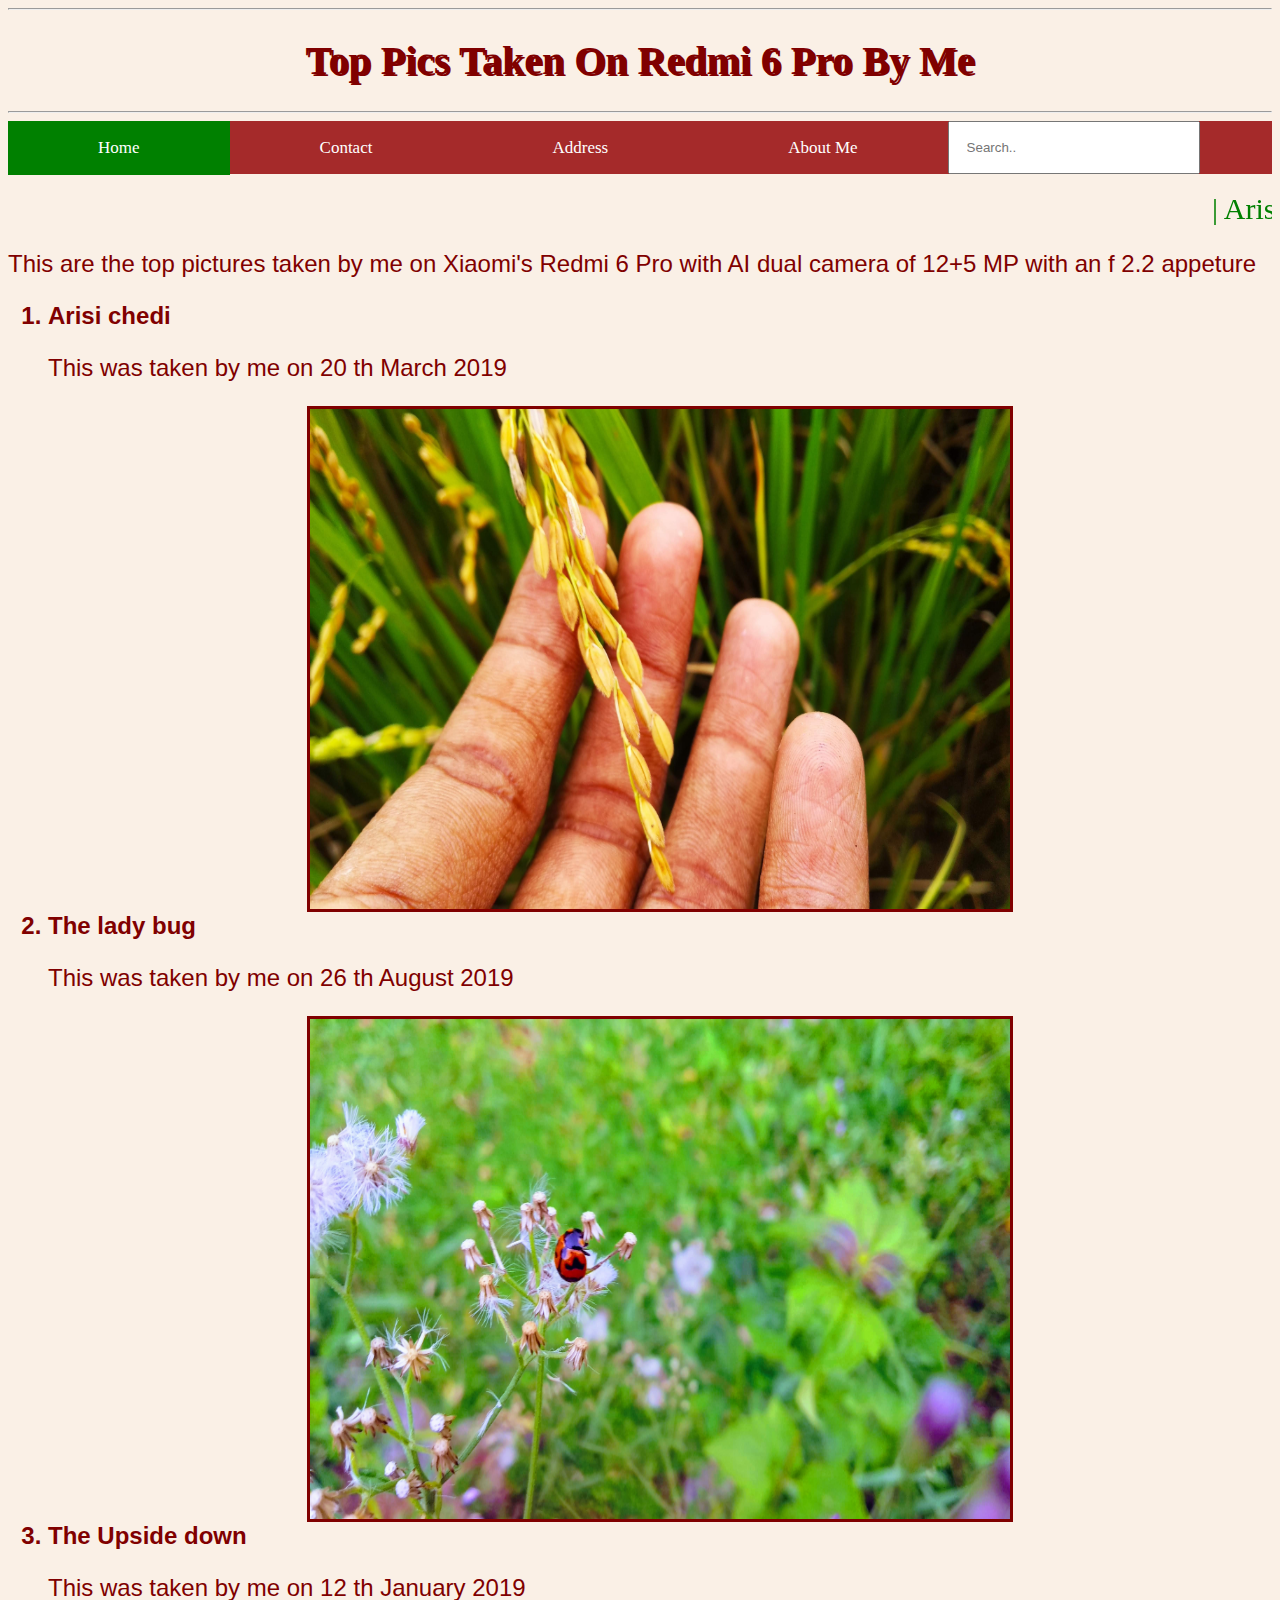
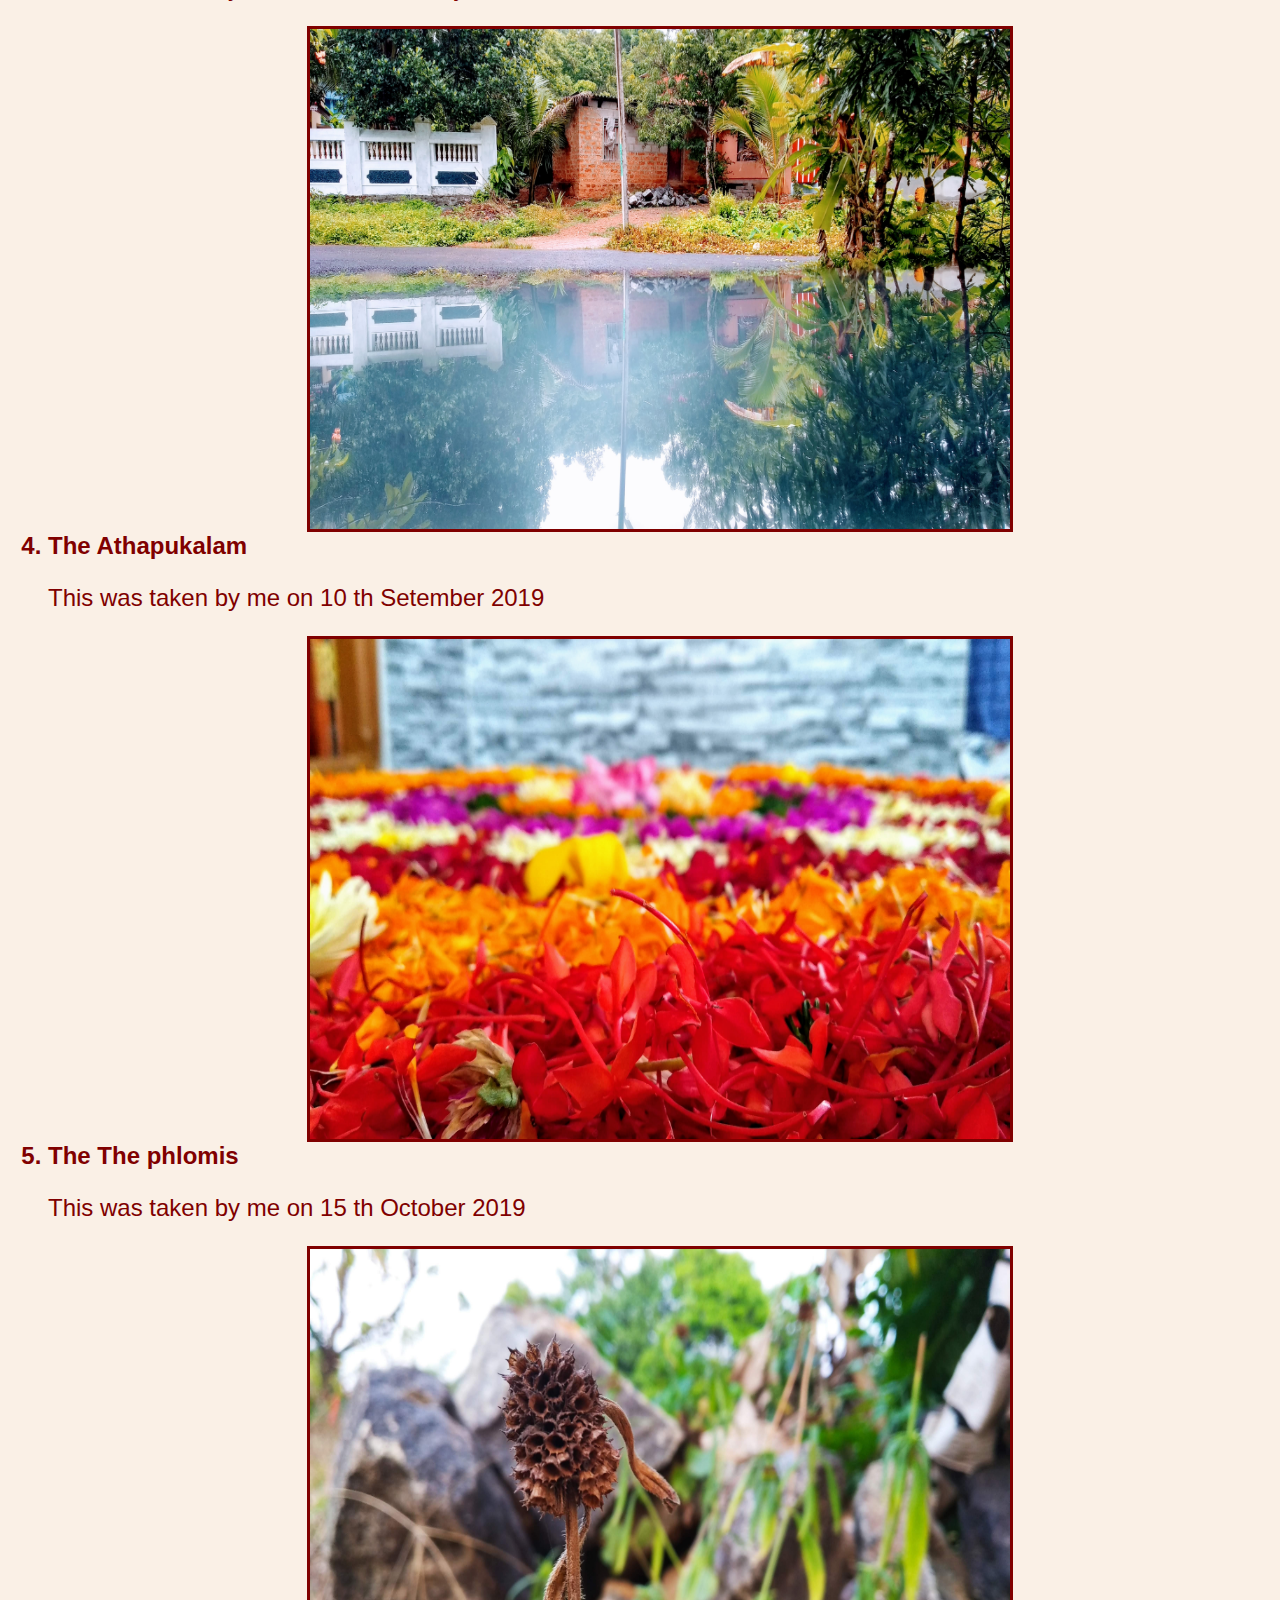
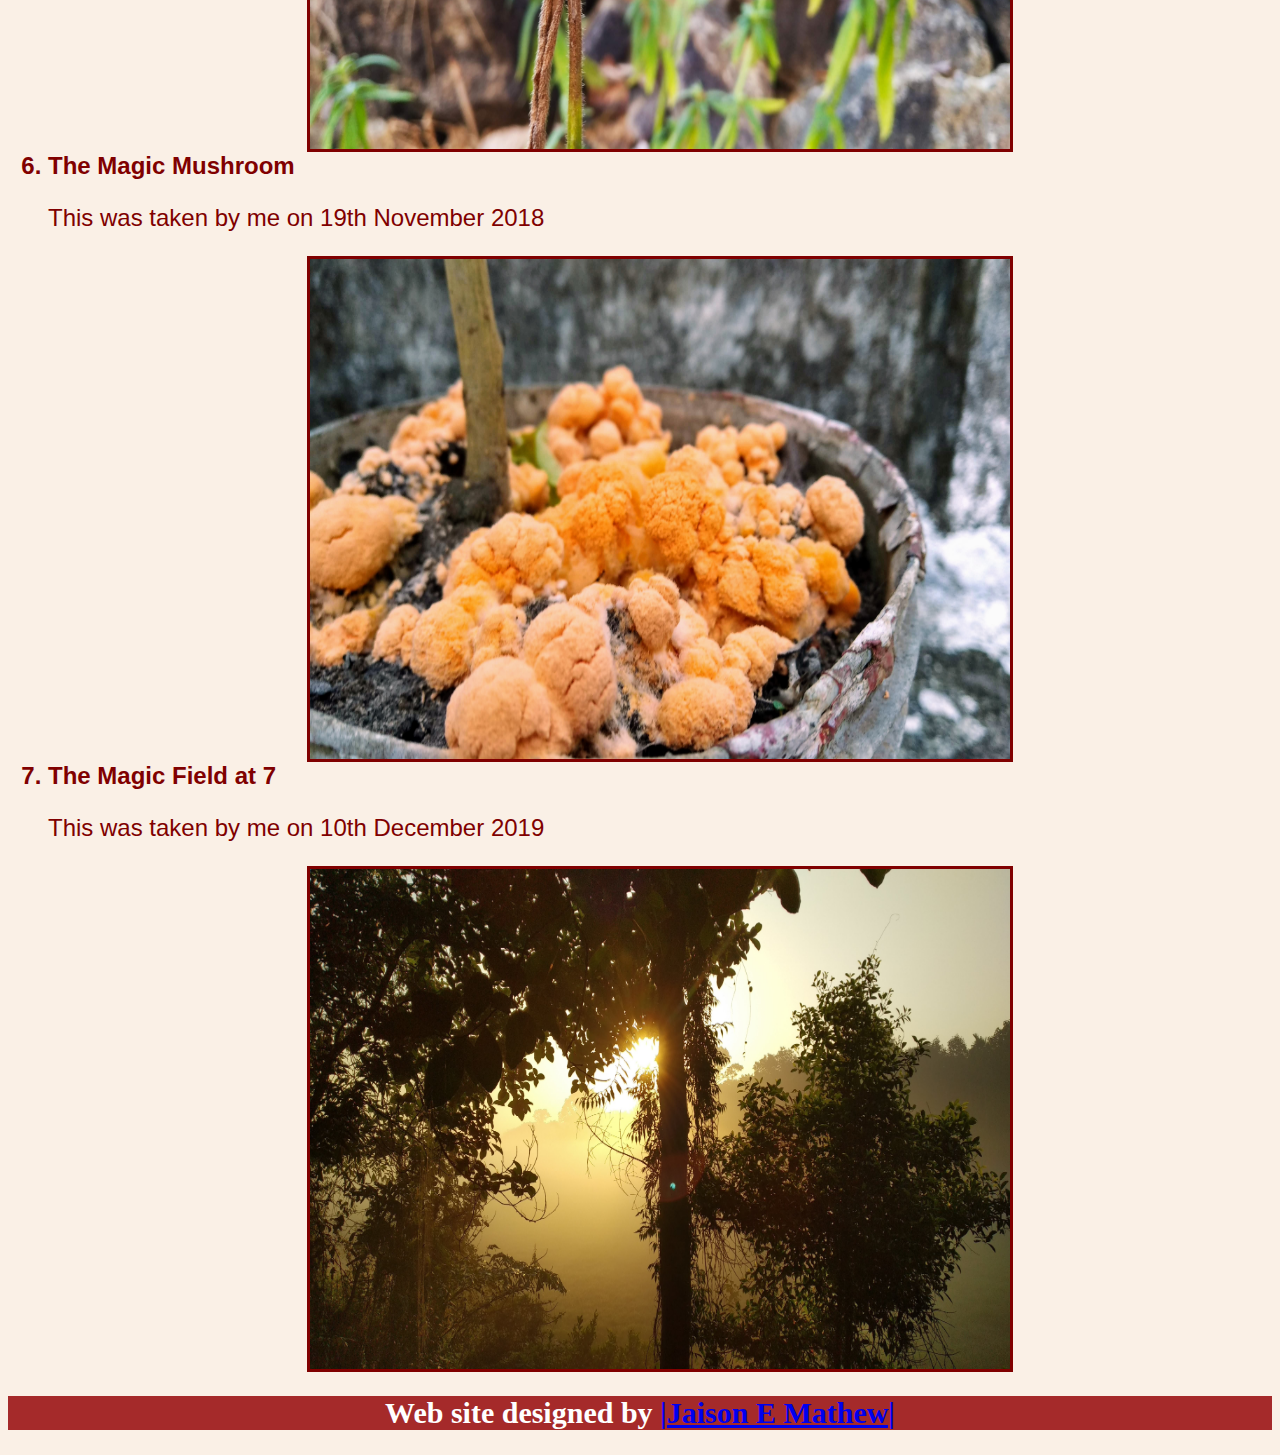
<file: index.html>
<html>
<head>
<title>Mobile Photography</title>
<link rel="stylesheet" href="my.css">
		</head>
		<body>
			<hr><h1>Top Pics Taken On Redmi 6 Pro By Me</h1><hr>
			<div class="topnav">
<input type="text" placeholder="Search..">
  <a class="active" href="index.html">Home</a>
  <a href="Form3.html">Contact</a>
  <a href="ADDRESS.html">Address</a>
  <a href="Aboutme.html">About Me</a>
    
</div><br>
		<marquee>| Arisi chedi| The Lady Bug| The upside down| The Athapov| The phlomis| 
		|The Unkown mushroom| Magic at 7|</marquee>
		<p>This are the top pictures taken by me on Xiaomi's Redmi 6 Pro with AI dual camera of 12+5 MP with
		an f 2.2 appeture</p>
		<OL>
		<b><LI>Arisi chedi</LI></b>
		<p>This was taken by me on 20 th March 2019</p>
		<center><img src="pic0.jpg" width="700" Height="500" border="3" alt="Arisi Chedi"></center>
		<b><li>The lady bug</li></b>
		<p>This was taken by me on 26 th August 2019</p>
		<center><img src="pic2.jpg" width="700" Height="500" border="3" alt="The lady Bug"></center>
		<b><li>The Upside down</li></b>
		<p>This was taken by me on 12 th January 2019</p>
		<center><img src="pic4.jpg" width="700" Height="500" border="3" alt="The Upside Down"></center>
		<b><li>The Athapukalam</li></b>
		<p>This was taken by me on 10 th Setember 2019</p>
		<center><img src="pic3.jpg" width="700" Height="500" border="3" alt="The Athapukalam"></center>
		<b><li>The The phlomis</li></b>
		<p>This was taken by me on 15 th October 2019</p>
		<center><img src="pic1.jpg" width="700" Height="500" border="3" alt="The phlomis"></center>
		<b><li> The Magic Mushroom</li></b>
		<p>This was taken by me on 19th November 2018</p>
		<center><img src="pic5.jpg" width="700" Height="500" border="3" alt="The Magic Mushroom"></center>
		<b><li> The Magic Field at 7</li></b>
		<p>This was taken by me on 10th December 2019</p>
		<center><img src="pic6.jpg" width="700" Height="500" border="3" alt="The Magic Field at 7"></center>
		</OL>
		<h2>Web site designed by <a href=mailto:"Jaisonemathew14@gmail.com"> |Jaison E Mathew|</a></h2>
		</body>
		</html>
</file>
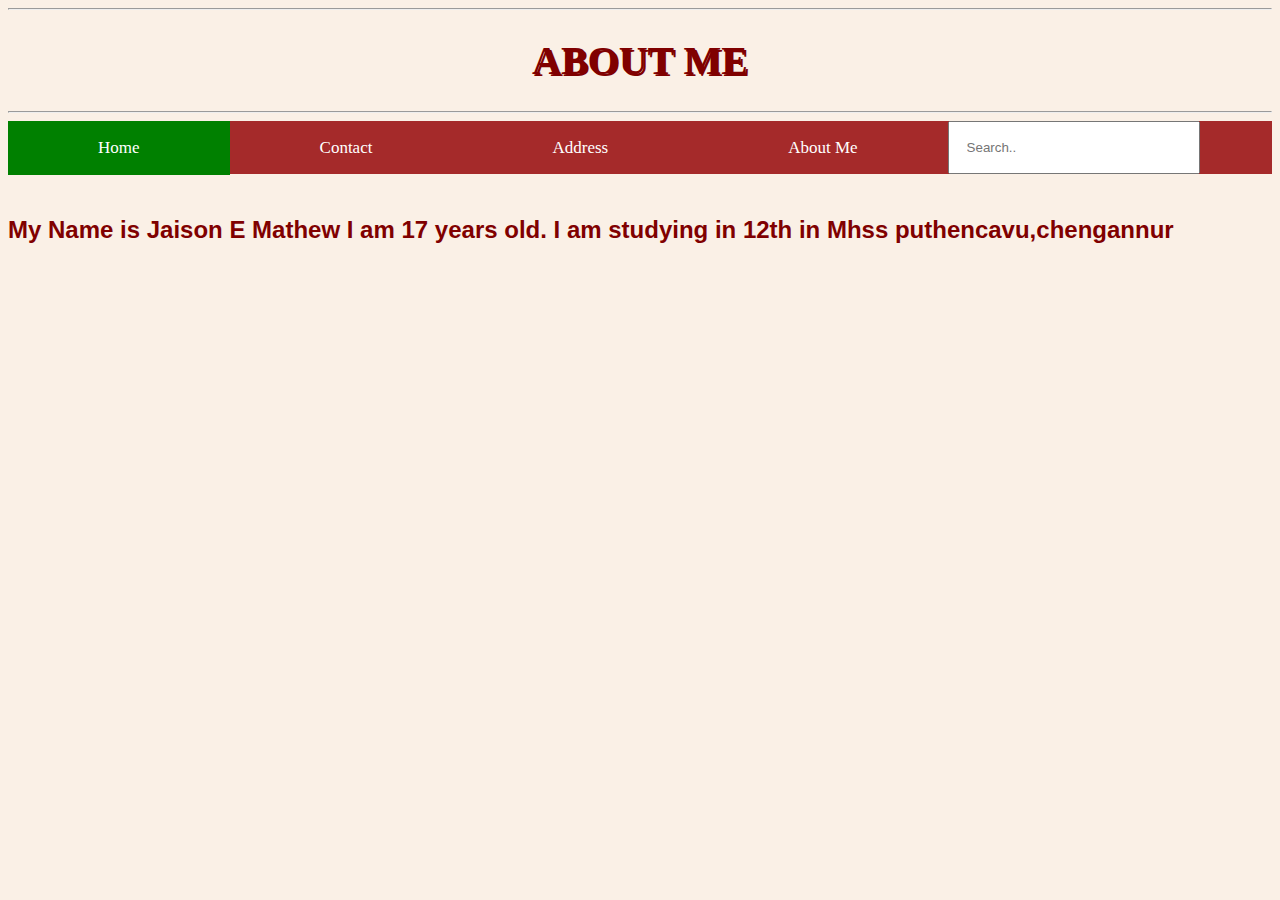
<file: Aboutme.html>
<HEAD>
<TITLE>About Me</TITLE>
<link rel="stylesheet" href="my.css">
</head>
<body>
	<hr><H1>ABOUT ME</H1><hr>
	<div class="topnav">
  <a class="active" href="index.html">Home</a>
  <a href="Form3.html">Contact</a>
  <a href="ADDRESS.html">Address</a>
  <a href="Aboutme.html">About Me</a>
  <input type="text" placeholder="Search..">
</div><br>
	<strong><p>My Name is Jaison E Mathew I am 17 years old. I am studying in 12th in Mhss puthencavu,chengannur</p></strong>
</body>
</html>
</file>
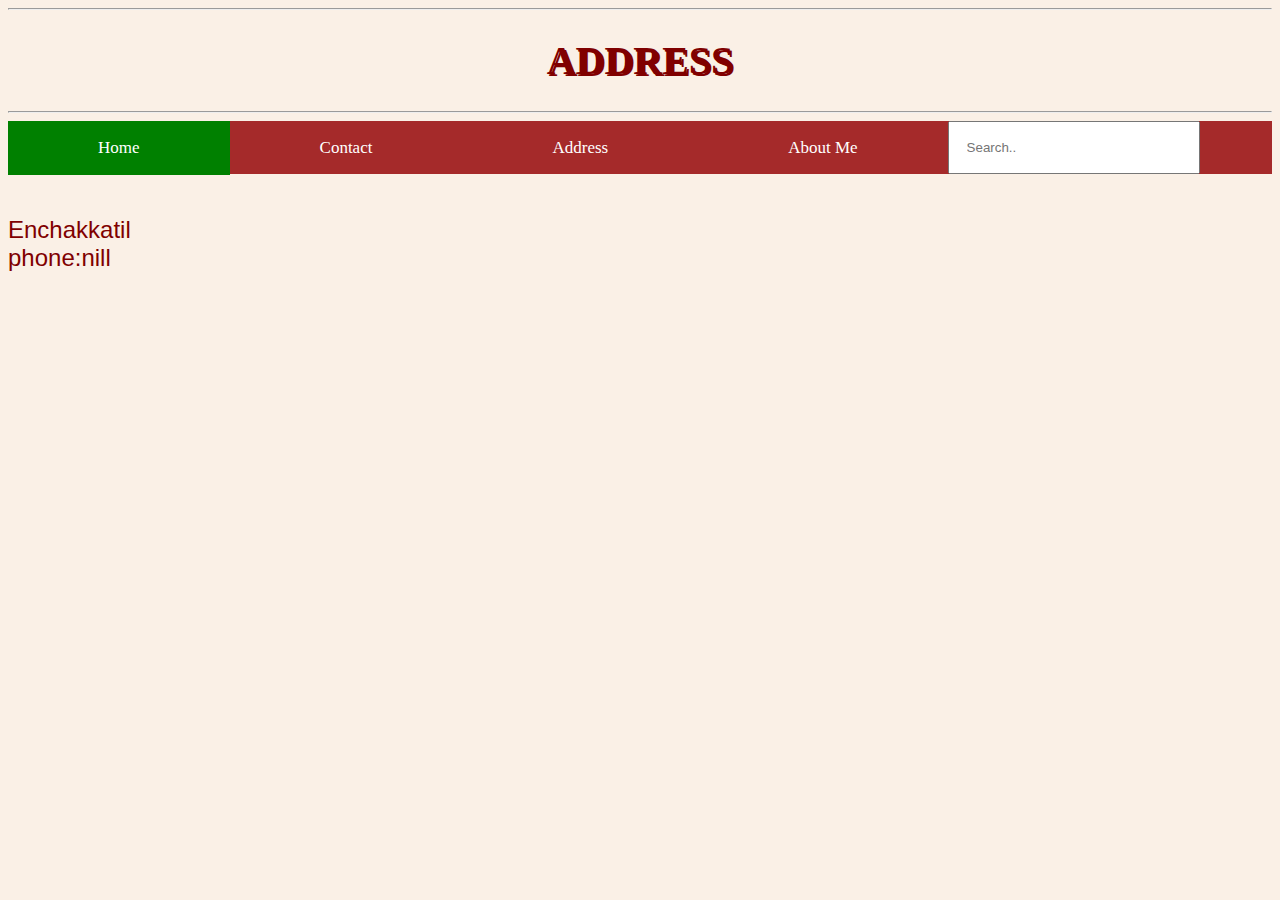
<file: ADDRESS.html>
<HTML>
<HEAD>
<TITLE>ADDRESS</TITLE>
<link rel="stylesheet" href="my.css">
</head>
<body>
	<hr><H1>ADDRESS</H1><hr>
	<div class="topnav">
  <a class="active" href="index.html">Home</a>
  <a href="Form3.html">Contact</a>
  <a href="ADDRESS.html">Address</a>
  <a href="Aboutme.html">About Me</a>
  <input type="text" placeholder="Search..">
</div><br>
	<p>Enchakkatil<br>
		phone:nill<br></p>
</body>
</html>
</file>
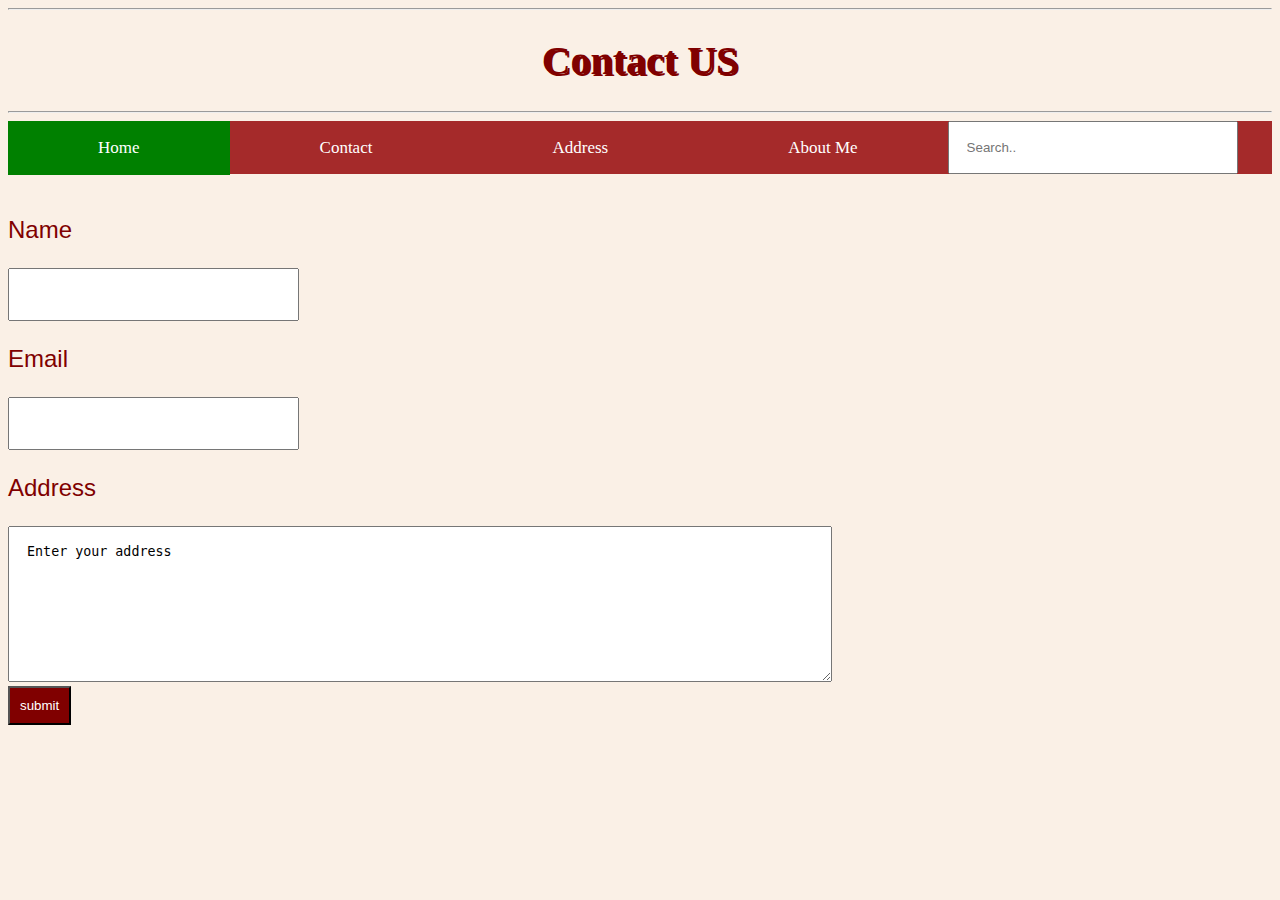
<file: Form3.html>
<!DOCTYPE html>
<html>
<head>
	<title>Form3</title>
	<link rel="stylesheet" href="my.css">
</head>
<body>
<hr><h1>Contact US</h1><hr>
	<div class="topnav">
  <a class="active" href="index.html">Home</a>
  <a href="Form3.html">Contact</a>
  <a href="ADDRESS.html">Address</a>
  <a href="Aboutme.html">About Me</a>
  <input type="text" placeholder="Search..">
</div><br>
<form Action="login.php" method="post">
  <p>Name</p>
  <input type="text"  name="fname" >
  <p>Email</p>
  <input type="text"  name="lname">
  <p>Address</p>
  <textarea  rows="10" cols="100" name="address"> 
  Enter your address
  </textarea><br>
  <input type="submit" value="submit">
</form>
</body>
</html>
</file>
<file: my.css>
body
{
background-color:Linen;
}
h1
{
color:maroon;
text-align:center;
font-family:arial black;
font-size:40px;
 text-shadow: 2px 2px;
}	
p
{
color:maroon;
font-family:arial;
font-size:24px;
}
marquee
{
color:Green;
font-size:30px;
}
h2
{
background-color:brown;
color:white;
text-align:center;
font-size:30px
}
OL
{
color:maroon;
text-align:left;
font-family:arial;
font-size:24px;
}
.topnav
{
background-color:brown;
}
.topnav a {
float:left;
  color: white;
  padding: 17px 90px;
  font-size: 17px;
  text-decoration:none; 
}
.topnav a:hover {
  background-color:lightgrey;
  color: black;
}
.topnav a.active {
  background-color:green;
  color: white;
}
input[type=submit] 
{
  background-color:maroon;
  color: white;
  padding:10px 10px;
}
input[type=text]
{
width:20%;
padding:17px;
}
</file>
